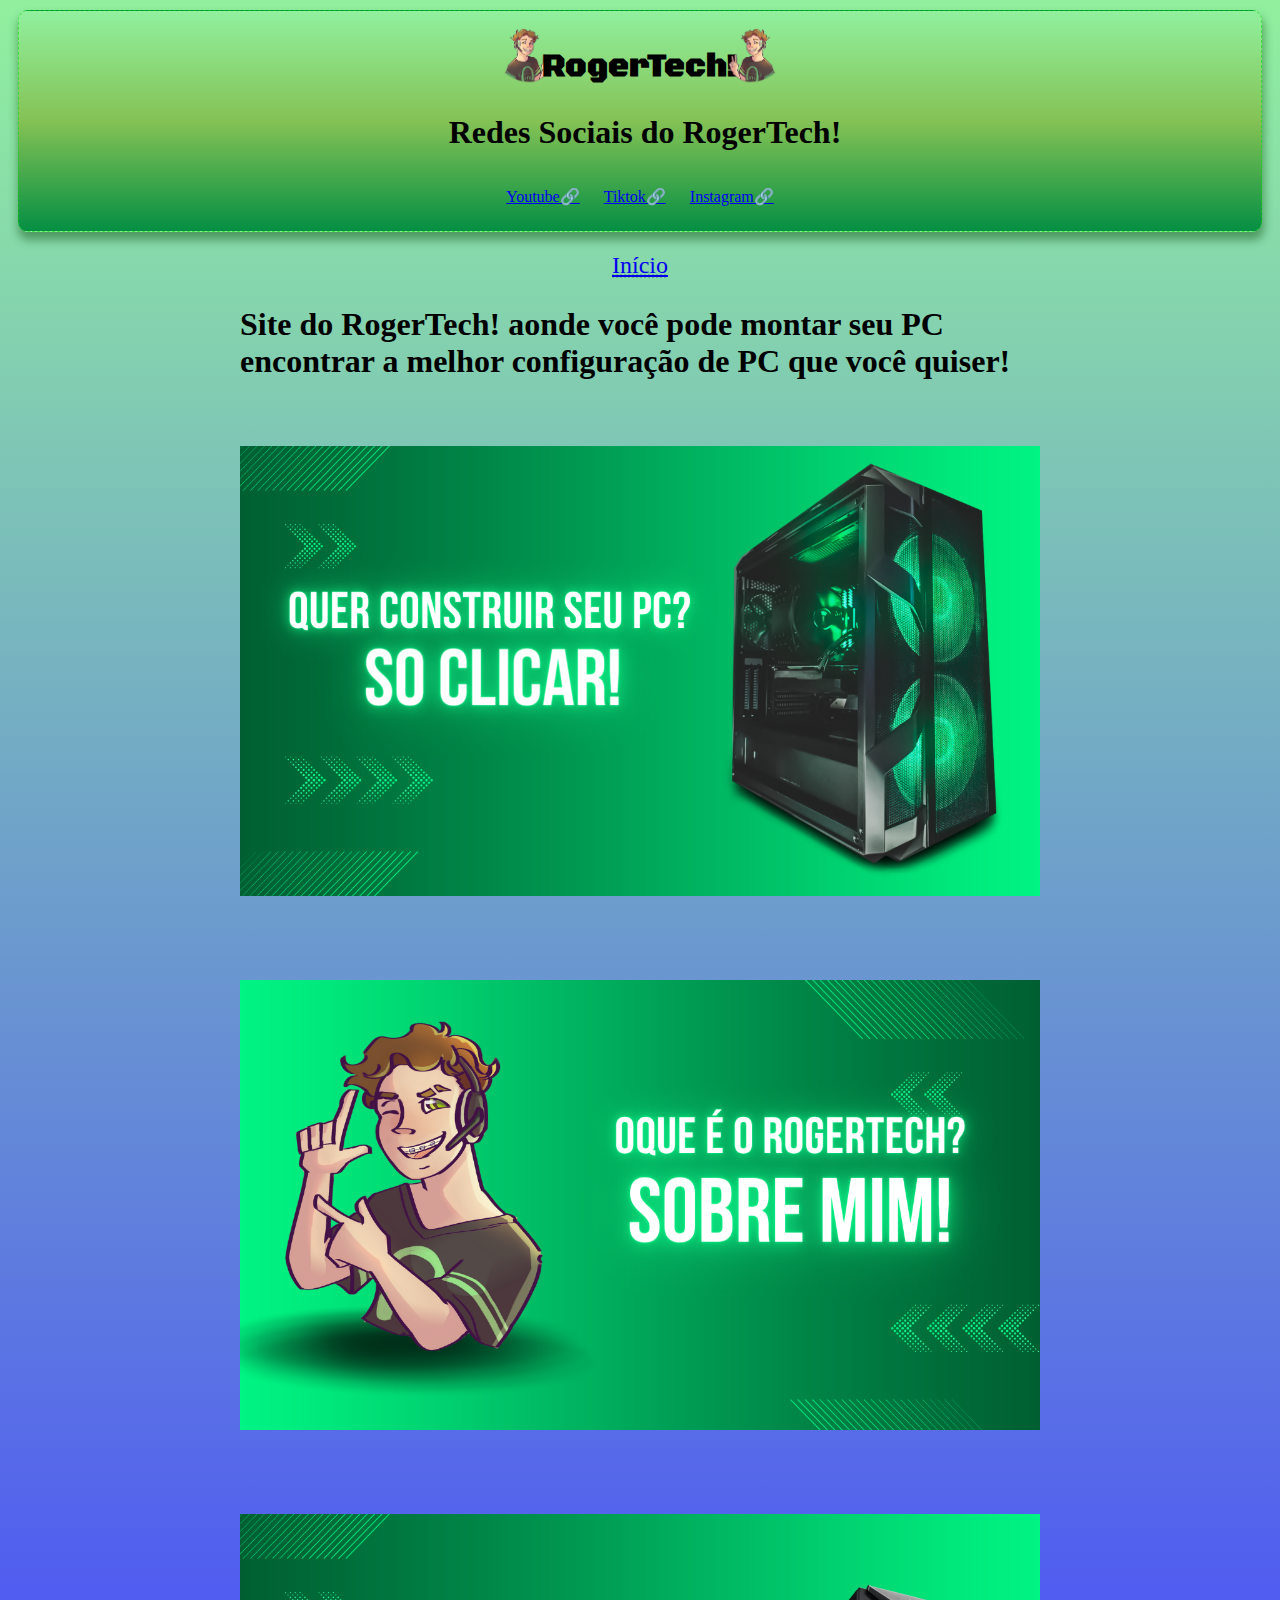
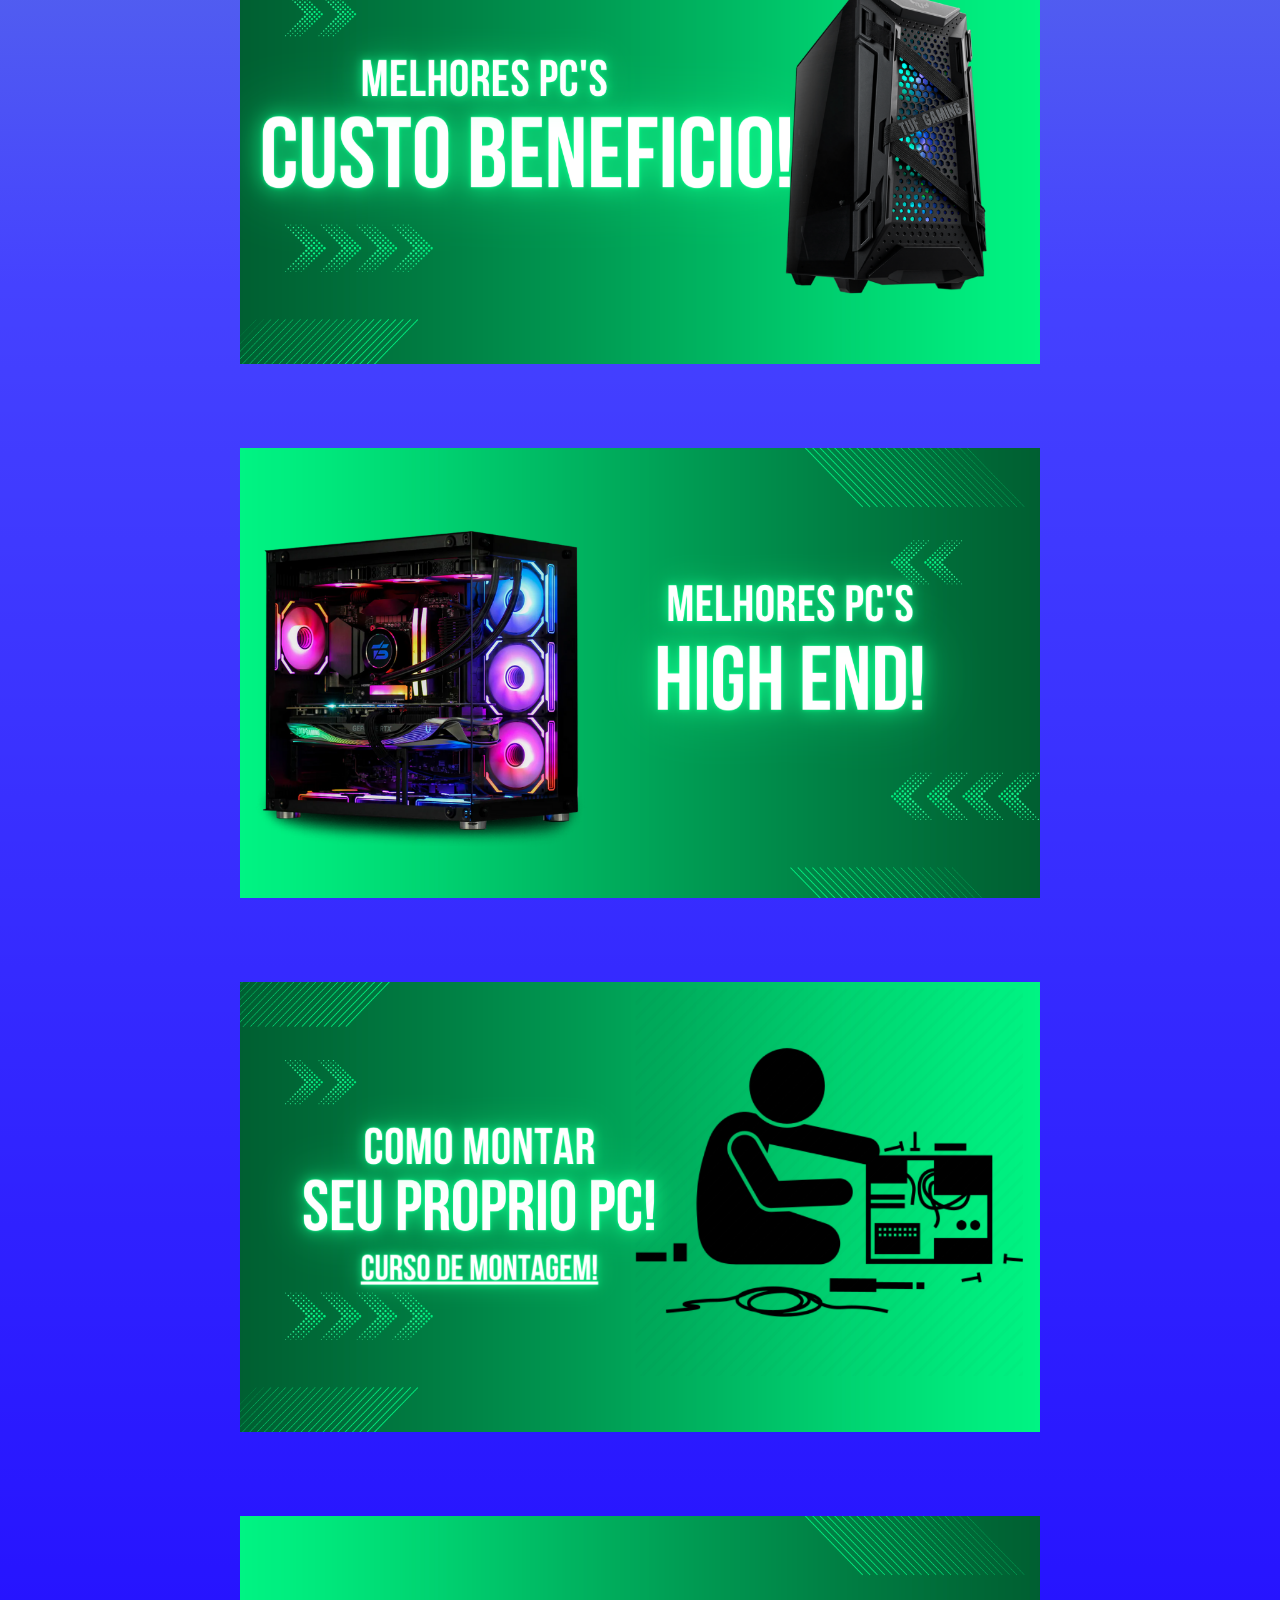
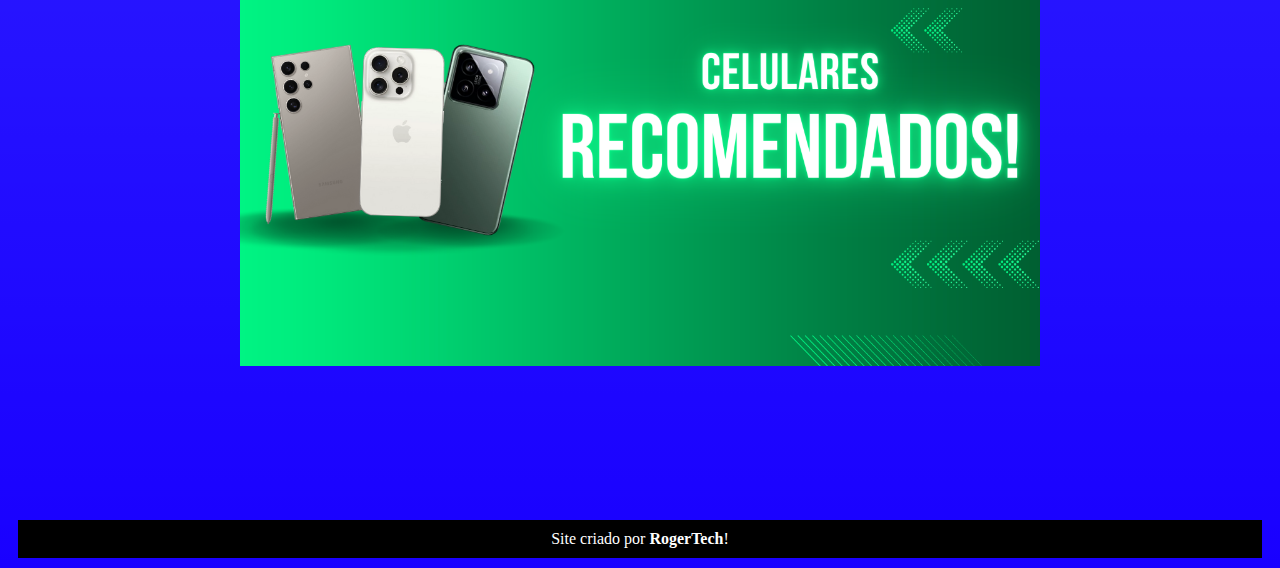
<file: Site RogerTech/Index.html>
<!DOCTYPE html>
<html lang="pt-br">

<head>
    <link rel="stylesheet" type="Text/css" href="style.css">
    <meta charset="UTF-8">
    <meta name="viewport" content="width=device-width, initial-scale=1.0">
    <title>RogerTech 1.0</title>
    <link rel="shortcut icon" href="./imagens/Roger icone.ico" type="image/x-icon">


</head>

<body>
    <header>

        <h1 class="gloweffect"><img src="/imagens/Roger icone.ico" alt="icone do site" width="50px
            ">RogerTech!<img src="/imagens/Roger icone.ico" alt="icone do site" class="reverse" width="50px
            "></h1>

        <nav>
            <h2 class="rd-text">Redes Sociais do RogerTech!</h2>
            <div id="redes-sociais">

                <p>

                    <a href="https://www.youtube.com/channel/UCRD6qgnVojN0H9HbteuurSw" target="_blank"
                            rel="external" class="externos">Youtube</a>


                    <a href="https://www.tiktok.com/@srkog1" target="_blank" rel="external" class="externos">Tiktok</a>
                

                    <a href="https://www.instagram.com/srkogg1/" target="_blank" rel="external" class="externos">Instagram</a>
                    

                </p>
            </div>
    </header>
    <main>  <div id="inicio"><abbr title="Ir para a pagina inicial."><a href="#">
                   Início
                </a>
                </abbr>
            </div>

        <h2 class="center" >Site do RogerTech! aonde você pode montar seu PC encontrar a melhor configuração de PC que
            você
            quiser!</h2>
        <div id="botoes-principais">
            <div class="botoes"><a href="#"><img class="imagens" src="/imagens/Monteseupc.png" alt="monteseupc"
                        width="640px" height="360"><a href="#"></a></div>

            <div class="botoes"><a href="#" rel="next"><img class="imagens" src="/imagens/oqueéorogertech.png"
                        alt="oqueéorogertech" width="640px" height="360"></a></div>

            <div class="botoes""><a href="#"><img class="imagens" src="/imagens/pcscustobeneficio.png" alt="pcscustobeneficio"
                width="640px" height="360"></a></div>

            <div class="botoes"><a href="#"><img class="imagens" src="/imagens/pcshighends.png" alt="pcshighends" width="640px" height="360"></a></div>

            <div class="botoes"><a href="#"><img class="imagens" src="/imagens/comomontarseupropriopc.png"
                    alt="comomontarseupropriopc" width="640px" height="360"></a></div>

            <div class="botoes"><a href="#"><img class="imagens" src="/imagens/celularesrecomendados.png" alt="celularesrecomendados"
                width="640px" height="360"></a></div>
        </div>
        </nav>
    </main>
    <footer>
        Site criado por <b>RogerTech</b>!
    </footer>


</body>

</html>
</file>
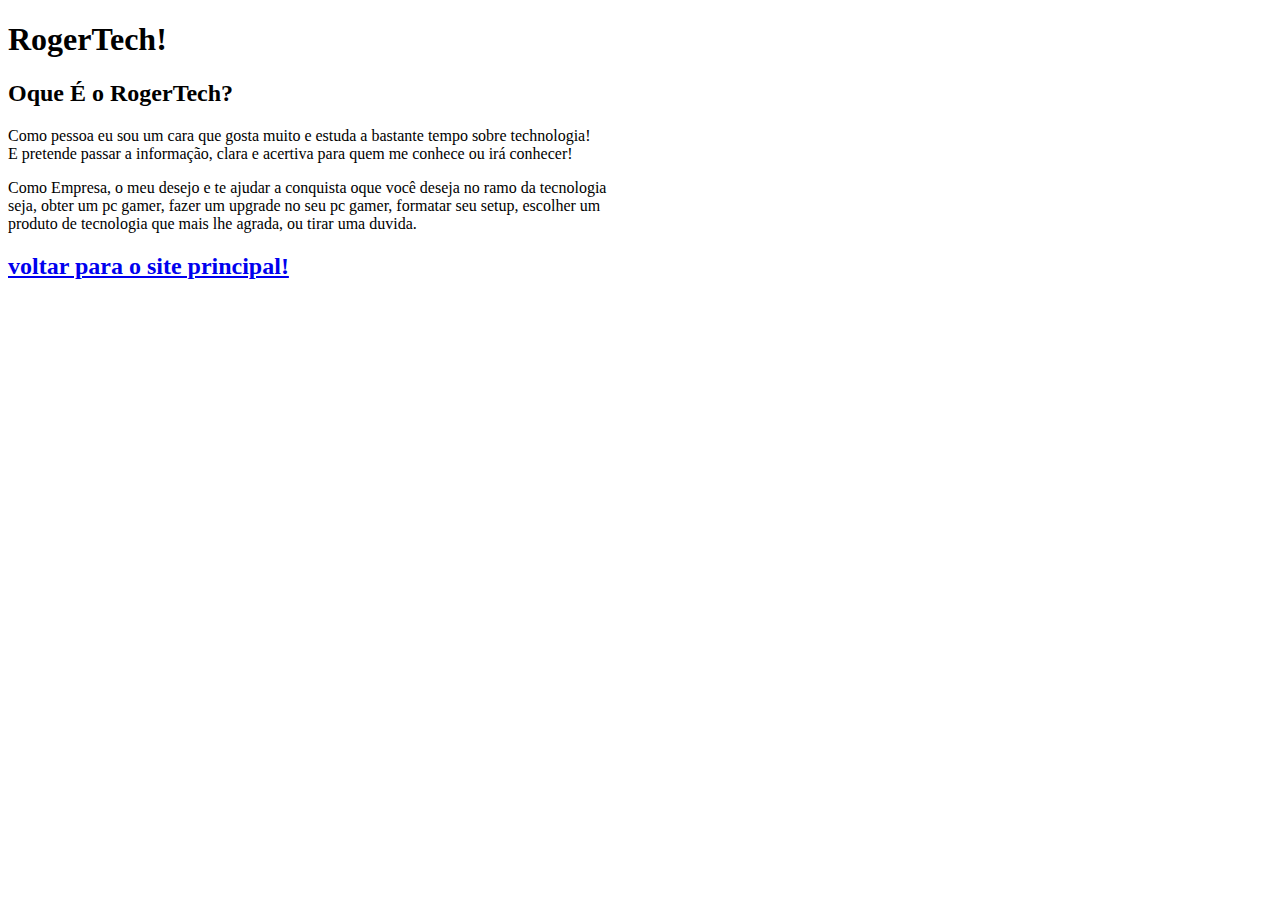
<file: pag2.html>
<!DOCTYPE html>
<html lang="pt-br">
<head>
    <meta charset="UTF-8">
    <meta name="viewport" content="width=device-width, initial-scale=1.0">
    <title>RogerTech!</title>
    <link rel="shortcut icon" href="/imagens/Roger icone.ico" type="image/x-icon">
</head>
<body>
    <h1>RogerTech!</h1>
    <h2>Oque É o RogerTech?</h2>
    <p>Como pessoa eu sou um cara que gosta muito e estuda a bastante tempo sobre technologia! <br>
        E pretende passar a informação, clara e acertiva para quem me conhece ou irá conhecer! <br>
        
    </p>
    <p>
        Como Empresa, o meu desejo e te ajudar a conquista oque você deseja no ramo da tecnologia <br>
        seja, obter um pc gamer, fazer um upgrade no seu pc gamer, formatar seu setup, escolher um <br>
        produto de tecnologia que mais lhe agrada, ou tirar uma duvida.
    </p>
    <h2><a href="/Index.html" rel="prev">voltar para o site principal!</a></h2>    
</body>
</html>
</file>
<file: Site RogerTech/style.css>
/* Color Theme Swatches in RGBA 
.Northern-Lights-Beach-1-rgba { color: rgba(1, 34, 63, 1); }
.Northern-Lights-Beach-2-rgba { color: rgba(1, 89, 89, 1); }
.Northern-Lights-Beach-3-rgba { color: rgba(2, 114, 51, 1); }
.Northern-Lights-Beach-4-rgba { color: rgba(3, 165, 60, 1); }
.Northern-Lights-Beach-5-rgba { color: rgba(4, 216, 57, 1); }
*/
@import url('https://fonts.googleapis.com/css2?family=Black+Ops+One&display=swap');

.black-ops one-regular {
    font-family: "Black Ops One", system-ui;
    font-weight: 400;
    font-style: normal;
}

body {
    background: linear-gradient(to top, #1900ff, #0400ffbd, #91f09e)
}
main{
    justify-content: center;
    padding: 10px;
    margin-left: auto;
    margin-right: auto;
    margin-top: 5px;
    margin-bottom: 100px;
    border-radius: 10px;
    max-width: 800px;
    min-width: 280px;
}

div#inicio{
    text-align: center;
    font-size: x-large;
} 


img.imagens {
    width: 100%;
    height: 100%;
}
a.externos::after{
    content: '\1F517';
}
h1 {
    font-family: "Black Ops One";
    
}
header{
    color: rgb(0, 0, 0);
    background-color: #00ff00;
    text-align: center;
    padding: 5px;
    margin: 10px;
    border-radius: 10px;
    border: 1px dashed rgba(4, 226, 4, 0.568);
    box-shadow: 1px 7px 10px 1px rgba(3, 68, 1, 0.432);
    background: linear-gradient(to top, #058f43, #84c255, #91f09e);
}

img {
    display: inline;
    margin: -10px;
}

.reverse {
    transform: scaleX(-1);
}

.rd-text {
    padding-left: 10px;

}
div#redes-sociais>p{
    margin: 10px;
    padding: 10px;
}

div#redes-sociais>p>a{
    padding: 10px;
}
div>a {
    text-align: center;
    text-decoration: none;
    font-family: 'Gill Sans', 'Gill Sans MT', Calibri, 'Trebuchet MS', sans-serif;
    
}

a:hover {
    border: 1px black;
    text-shadow: 0 0 5px #429942;
    text-decoration: none;
    transition-duration: 0.5s;
    color: rgb(94, 255, 0);
}

h2{
    font-size: xx-large;
}

a:active {
    color: aqua;
}

div.botoes{
    display: inline-block;
    padding: auto;
    margin: auto;
    margin-bottom: 50px;
    margin-top: 50px;
 }


div#botoes-principais{
    margin: auto;
    padding: auto ;
    align-items: center;
    text-align: center;
}

div.botoes>a:hover{
    box-shadow: 0px 5px 20px 10px black;
    transition: 0.5s;
    border-radius: 100px;
}

footer{
    padding:10px;
    margin: 10px;
    color: white;
    background-color: black;
    text-align: center;
}
</file>
